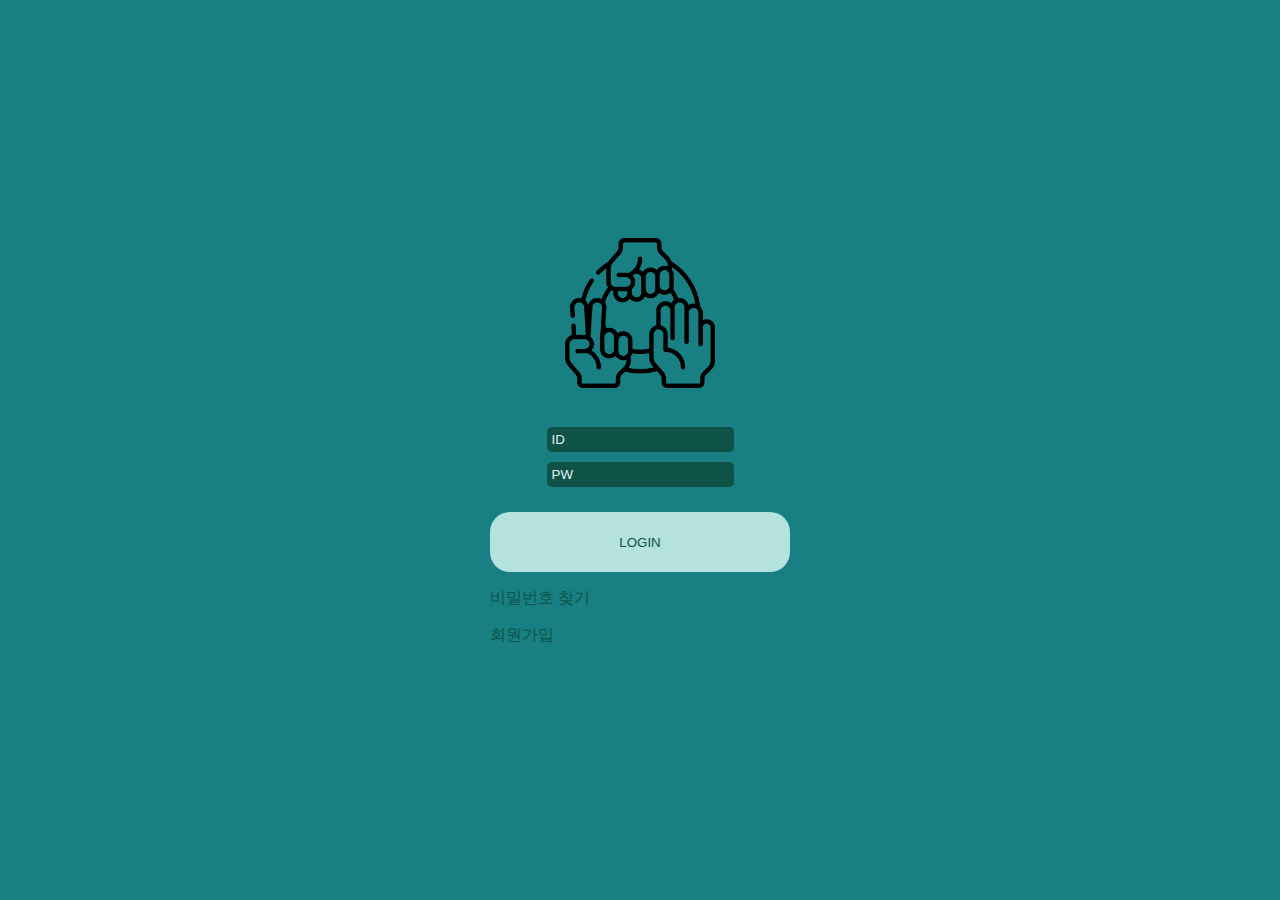
<file: login/login.html>
<!DOCTYPE html>
<html lang="en">
<head>
    <meta charset="UTF-8">
    <meta http-equiv="X-UA-Compatible" content="IE=edge">
    <meta name="viewport" content="width=device-width, initial-scale=1.0">
    <title></title>
    <link rel="stylesheet" href="login.css">
</head>
<body>
    <div class="login-container">
    <header class="rsp-img">
    <img src="rock-paper-scissors.png" alt="가위바위보">
    </header>
    <div class="id">
        <input type="text" id="id" name="id" placeholder="ID">
    </div>
    <div class="passwoord">
        <input type="password" id="password" name="password" placeholder="PW">
    </div>
    <div class="login_btn">
        <input type="submit" id="login_btn" name="login_btn" value="LOGIN">
    </div>
    <div class="membership">
        <p>비밀번호 찾기</p>
        <p>회원가입</p>
    </div>
</div>
</body>
</html>
</file>
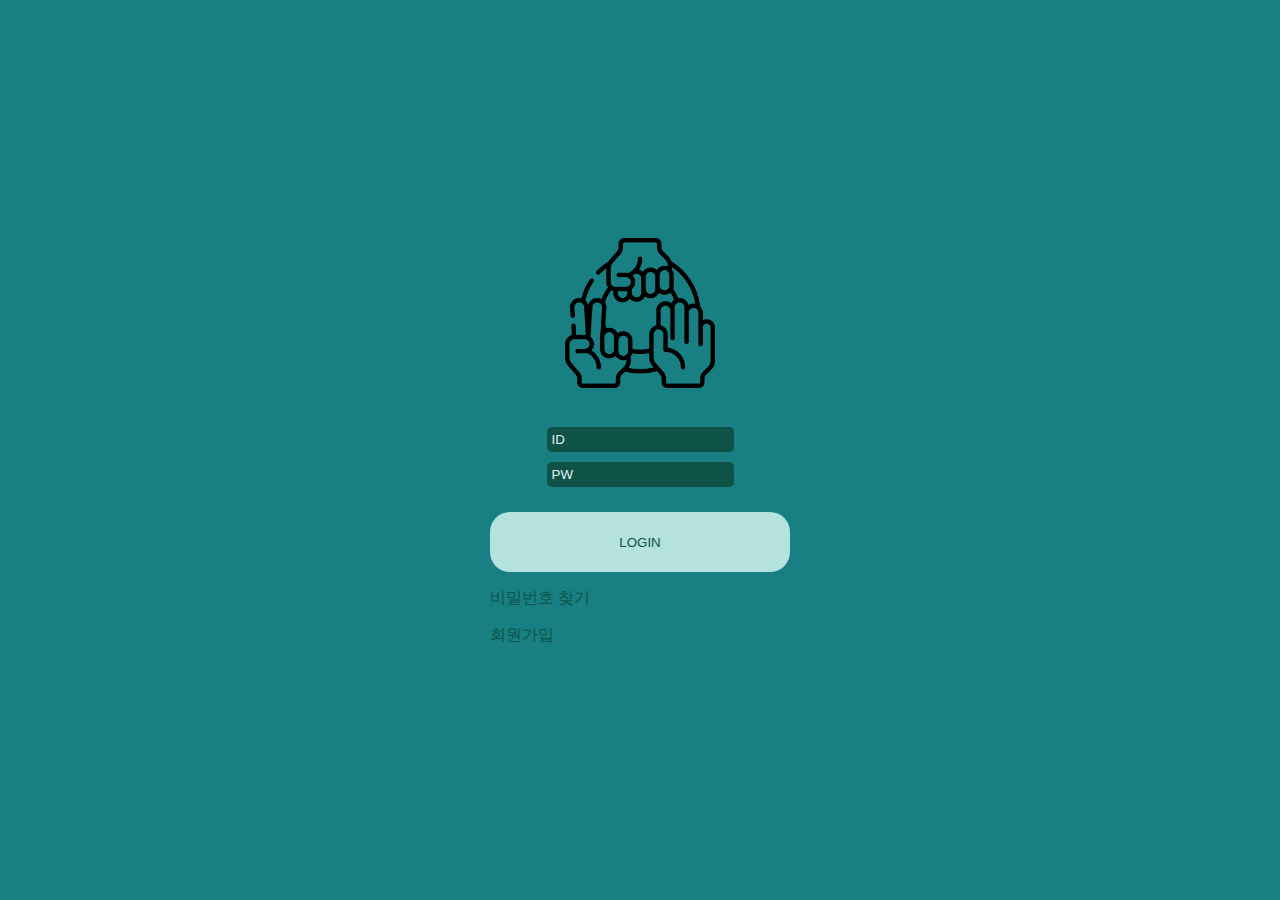
<file: pfoject/login/login.html>
<!DOCTYPE html>
<html lang="en">
<head>
    <meta charset="UTF-8">
    <meta http-equiv="X-UA-Compatible" content="IE=edge">
    <meta name="viewport" content="width=device-width, initial-scale=1.0">
    <title></title>
    <link rel="stylesheet" href="login.css">
</head>
<body>
    <div class="login-container">
    <header class="rsp-img">
    <img src="rock-paper-scissors.png" alt="가위바위보">
    </header>
    <div class="id">
        <input type="text" id="id" name="id" placeholder="ID">
    </div>
    <div class="passwoord">
        <input type="password" id="password" name="password" placeholder="PW">
    </div>
    <div class="login_btn">
        <input type="submit" id="login_btn" name="login_btn" value="LOGIN">
    </div>
    <div class="membership">
        <p>비밀번호 찾기</p>
        <p>회원가입</p>
    </div>
</div>
</body>
</html>
</file>
<file: login/login.css>
html, body {
    background-color: #187F82;
    display: flex;
    flex-direction: column;
    justify-content: center;
    align-items: center;
    text-align: center;
    height: 100vh;
    margin: 0;
  }
  
  .login-container {
    margin: auto;
  }
  
  .rsp-img img{
    width: 150px;
    height: 150px;
    margin-bottom: 30px;
  }
  
  input[type="text"],
  input[type="password"] {
    border-radius: 5px;
    padding: 5px;
    margin: 5px;
    border: none;
    background-color: #0E5346;
  }
  
  ::placeholder {
    color: #E1F3F2;
  }
  
  input[type="submit"]{
    border-radius: 20px;
    margin-top: 20px;
    width: 300px;
    height: 60px;
    background-color: #B5E1DE;
    color: #0E5346;
    border : none;
    cursor: pointer;
  }

  input[type="submit"]:active{
    box-shadow: inset -.3rem -.1rem 1.4rem;
  }

.membership{
  color: #0E5346;
  text-align: left;
}
.membership :hover:active{
  text-decoration: underline;
}
</file>
<file: pfoject/login/login.css>
html, body {
    background-color: #187F82;
    display: flex;
    flex-direction: column;
    justify-content: center;
    align-items: center;
    text-align: center;
    height: 100vh;
    margin: 0;
  }
  
  .login-container {
    margin: auto;
  }
  
  .rsp-img img{
    width: 150px;
    height: 150px;
    margin-bottom: 30px;
  }
  
  input[type="text"],
  input[type="password"] {
    border-radius: 5px;
    padding: 5px;
    margin: 5px;
    border: none;
    background-color: #0E5346;
  }
  
  ::placeholder {
    color: #E1F3F2;
  }
  
  input[type="submit"]{
    border-radius: 20px;
    margin-top: 20px;
    width: 300px;
    height: 60px;
    background-color: #B5E1DE;
    color: #0E5346;
    border : none;
    cursor: pointer;
  }

  input[type="submit"]:active{
    box-shadow: inset -.3rem -.1rem 1.4rem;
  }

.membership{
  color: #0E5346;
  text-align: left;
}
.membership :hover:active{
  text-decoration: underline;
}
</file>
